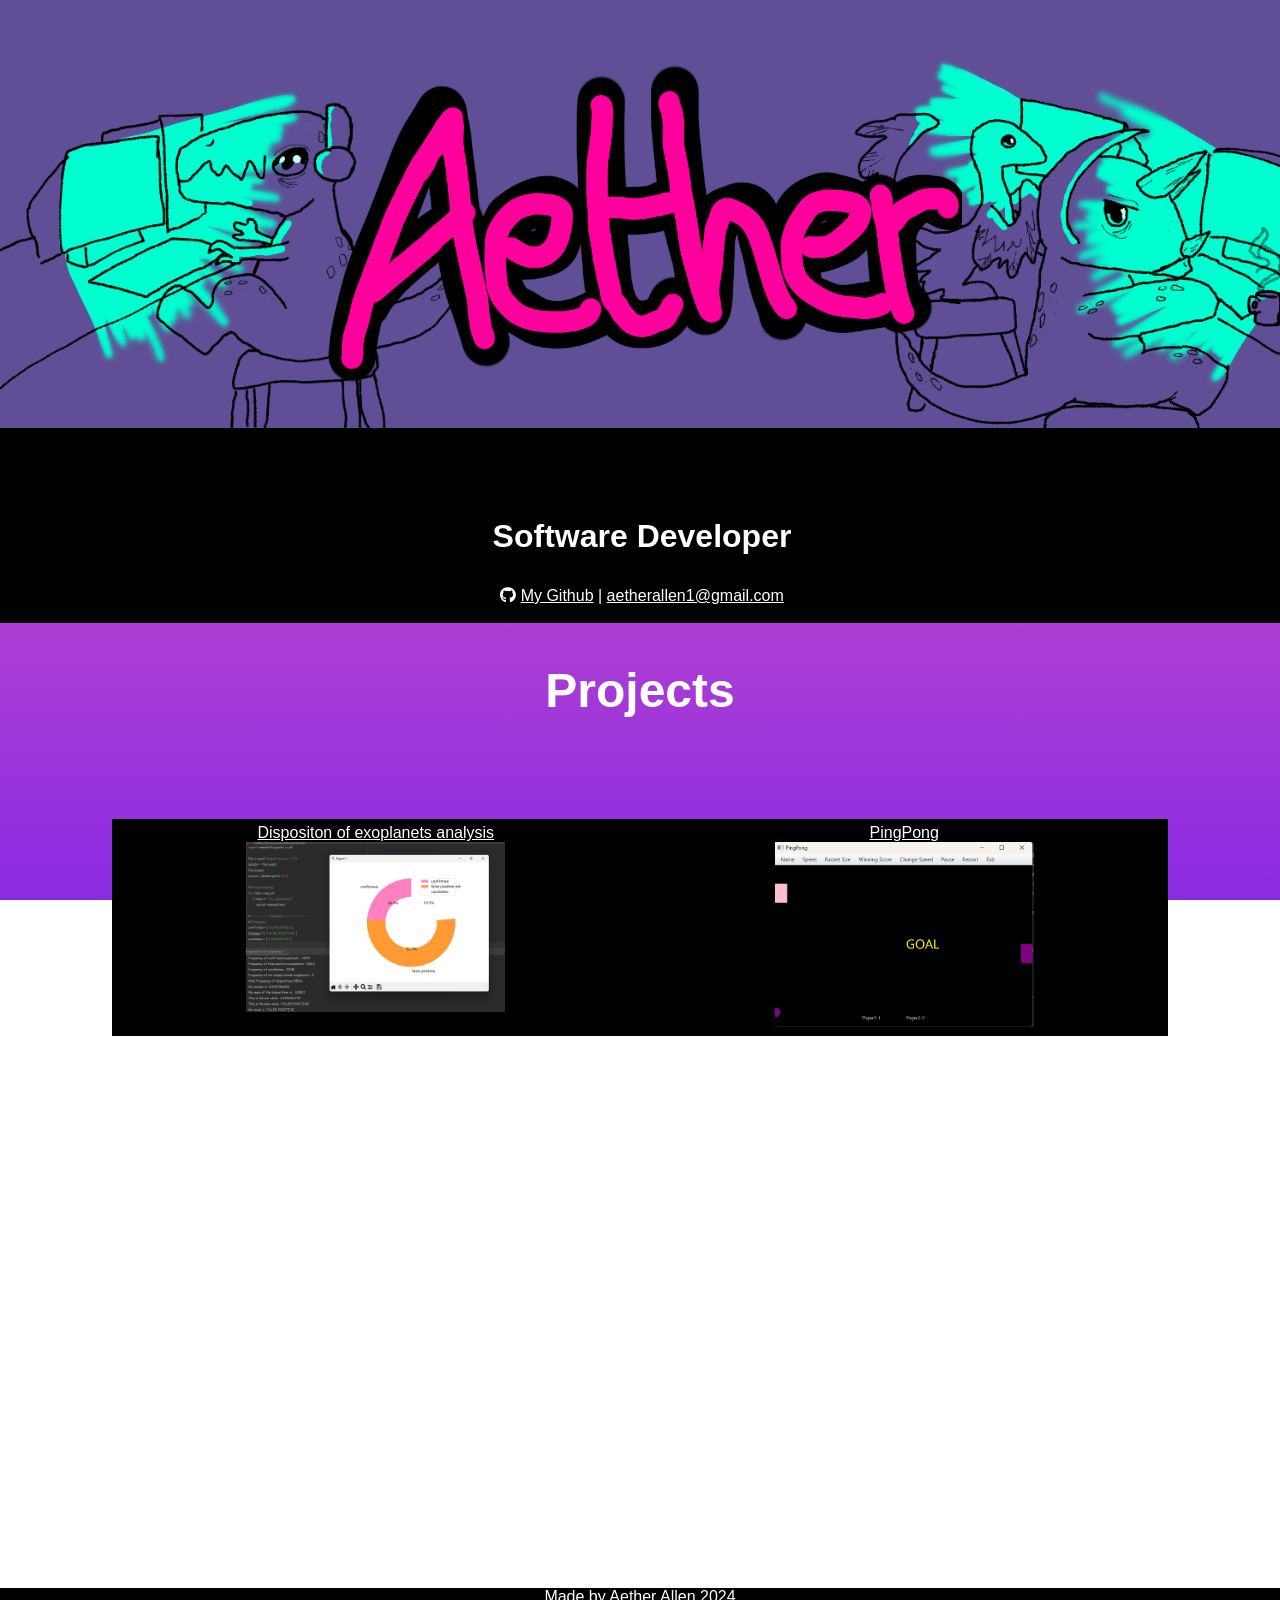
<file: index.html>
<!DOCTYPE html>
<html>
    <head>
        <meta name="viewport" content="width=device-width,initial-scale=1.0">
        <title>Aether's Portfolio</title>
        <link rel="stylesheet" href="stylesheet.css">
        <link href="https://cdnjs.cloudflare.com/ajax/libs/font-awesome/6.0.0-beta3/css/all.min.css" rel="stylesheet">
    </head>
    <body>
        
        <header>
            <img src="name.png" alt="Aether">
            <h3>Software Developer</h3>
            <p><a href="https://github.com/AetherWitch" target="_blank" aria-label="GitHub"><i class="fab fa-github"></i></a>
            <a href="https://github.com/AetherWitch">My Github</a> |
            <a href= "mailto: aetherallen1@gmail.com"> aetherallen1@gmail.com </a></p>
        </header>

        <main>
            <div class = "bg"></div>
            <p></p>
            <h2>Projects</h2>
                <div class ="projectRow">

                <div class="projectCol">
                    <a href="https://github.com/AetherWitch/Disposition-of-Exoplanets-Analysis" >Dispositon of exoplanets analysis
                        <br>
                        <img src = "exoplanetProject.png">
                    </a>
                </div>

                <div class="projectCol">
                    <a href="https://github.com/AetherWitch/PingPong-in-JavaFX">PingPong
                        <br>
                        <img src="pingpong.png" style='size: 300%;'>
                    </a>
                </div>

            </div>
            <div class="paraBlock">
                <h3>About me</h3>
                <p>My name is Aether. I am a software developer who enjoys to make games, work with embedded systems and create statistical programs. 
                    I like to encorporate creativity and innovation into my work where I can.
                    I have been coding for several years.
                    I have worked with python, lua, java, kotlin, C++ and C. I have also used HTML, CSS and JavaScript. With these I have created a variety of different projects including
                    a website, a data analyser and games.
                </p>
            </div>
        </main>

        <footer>
            <p>Made by Aether Allen 2024</p>
        </footer>
    </body>

</html>
</file>
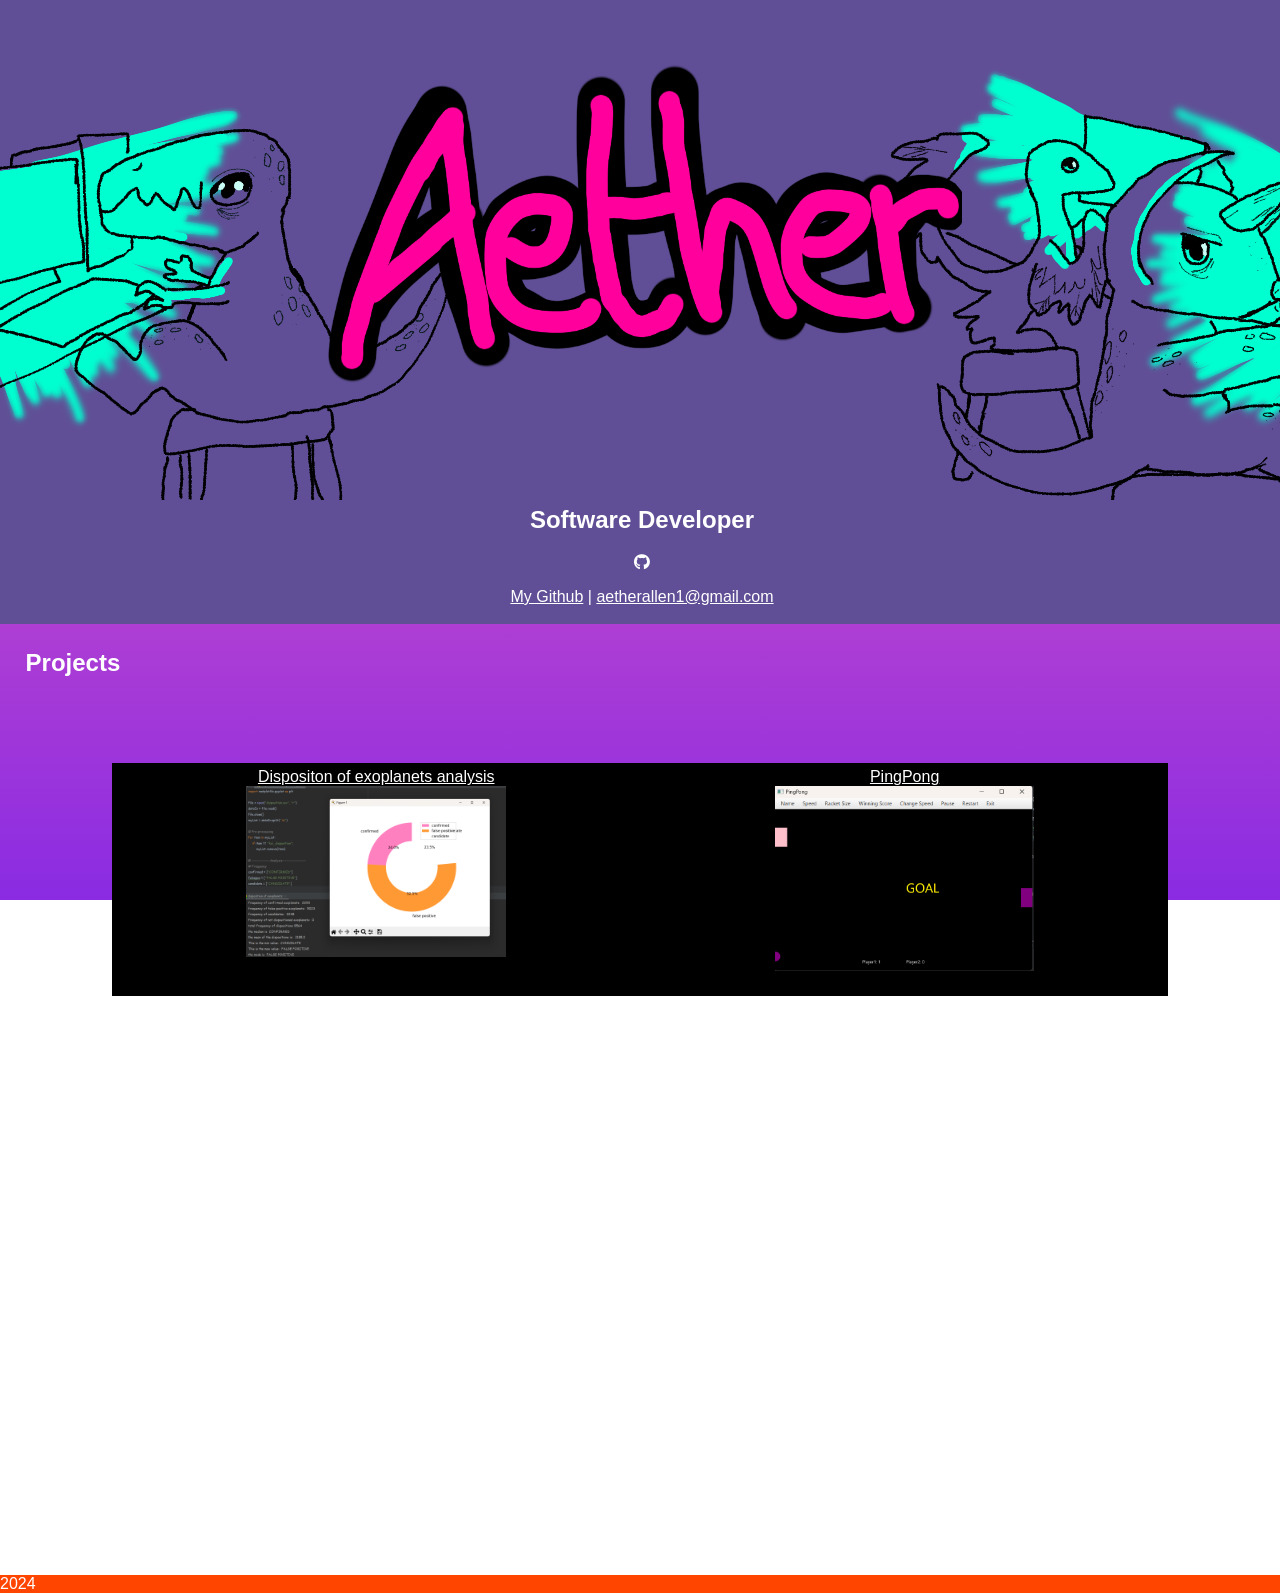
<file: portfolio/index.html>
<!DOCTYPE html>
<html>
    <head>
        <title>Aether's Portfolio</title>
        <link rel="stylesheet" href="stylesheet.css">
        <link href="https://cdnjs.cloudflare.com/ajax/libs/font-awesome/6.0.0-beta3/css/all.min.css" rel="stylesheet">
    </head>
    <body>
        
        <header>
            <img src="name.png" alt="Aether">
            <h2>Software Developer</h2>
            <a href="https://github.com/AetherWitch" target="_blank" aria-label="GitHub"><i class="fab fa-github"></i></a>
            <p><a href="https://github.com/AetherWitch">My Github</a> |
            <a href= "mailto: aetherallen1@gmail.com"> aetherallen1@gmail.com </a></p>
        </header>

        <main>
            <div class = "bg"></div>
            <p></p>
            <h2>Projects</h2>
                <div class ="projectRow">

                <div class="projectBlock">
                    <a href="https://github.com/AetherWitch/Disposition-of-Exoplanets-Analysis" >Dispositon of exoplanets analysis</a>
                    <br>
                    <img src = "exoplanetProject.png">
                    <p></p>
                </div>

                <div class="projectBlock">
                    <a href="https://github.com/AetherWitch/PingPong-in-JavaFX">PingPong</a>
                    <br>
                    <img src="pingpong.png">
                    <p></p>
                </div>

            </div>
            <p></p>
        </main>

        <footer>
            <p>2024</p>
        </footer>
    </body>

</html>
</file>
<file: stylesheet.css>
body{
    color:white;
    height: 100%;
    margin:0;
    padding:0;
    font-family: Arial, Helvetica, sans-serif;
    text-align: center;
    box-sizing: border-box;
}
header{
    background-color: black;
    background-image: url('banner\ image.png');
    background-repeat: no-repeat;
    background-position: center top;
    background-size: 100%;
    

    text-align: center;
    min-height: fit-content;
    top:0;
    width: 100%;
    margin:0;
    padding:2px;
}

h1{
    font-size: 500%;
}
h2{
    font-size: 300%;
}
h3{
    font-size: 200%;
}
a{
    color:white;

}
.bg{
    position: fixed;
    top:0;
    left:0;
    width:100%;
    height:100%;
    z-index: -1;

    background-image:linear-gradient(180deg, hotpink, blueviolet);
    background-position: center;
    background-repeat: no-repeat;
    background-size:cover;
}
main{
    min-height: 100vh;
    margin: 2%;
}

img{
    width: 50%;
}

.projectRow{
    margin: 2%;
    display: table;
    text-align: center;
    padding: 5%;
}


.projectCol{
    background-color: black;
    padding:5px;
    max-width: 100em;
    display: table-cell;
    border-spacing: 30%;
}
.paraBlock{margin:auto;}
/* mobile */
.projectCol{width:50%;}
.paraBlock{width:50%;}
/*tablets*/
@media only screen and (min-width:600px){
    .projectCol{width:50%;}
    .paraBlock{width:50%;}
}

/*Desktop*/
@media only screen and (min-width:768px){
    .projectCol{width:50%;}
    .paraBlock{width:50%;}
}

footer{
    background-color: black;
    min-height: fit-content;
    bottom:0;
    width: 100%;
    margin:0;
    padding:0;
}
footer p{
    margin:0;
    padding:0;
}
</file>
<file: portfolio/stylesheet.css>
body{
    color:white;
    height: 100%;
    margin:0;
    padding:0;
    font-family: Arial, Helvetica, sans-serif;
    
}
header{
    background-color: rgb(96,79,150);
    background-image: url('banner\ image.png');
    background-repeat: no-repeat;
    background-position: center top;
    

    text-align: center;
    min-height: fit-content;
    top:0;
    width: 100%;
    margin:0;
    padding:2px;
}



h1{
    font-size: 500%;
}
a{
    color:white;

}
.bg{
    position: fixed;
    top:0;
    left:0;
    width:100%;
    height:100%;
    z-index: -1;

    background-image:linear-gradient(180deg, hotpink, blueviolet);
    background-position: center;
    background-repeat: no-repeat;
    background-size:cover;
}
main{
    min-height: 100vh;
    margin: 2%;
}

.projectRow{
    margin: 2%;
    display: table;
    text-align: center;
    padding: 5%;
}
.projectBlock{
    background-color: black;
    padding:5px;
    max-width: 40em;
    display: table-cell;
    border-spacing: 30%;
    
}

img{
    width: 50%;
    height: 50%;
}

footer{
    background-color: orangered;
    min-height: fit-content;
    bottom:0;
    width: 100%;
    margin:0;
    padding:0;
}
footer p{
    margin:0;
    padding:0;
}
</file>
